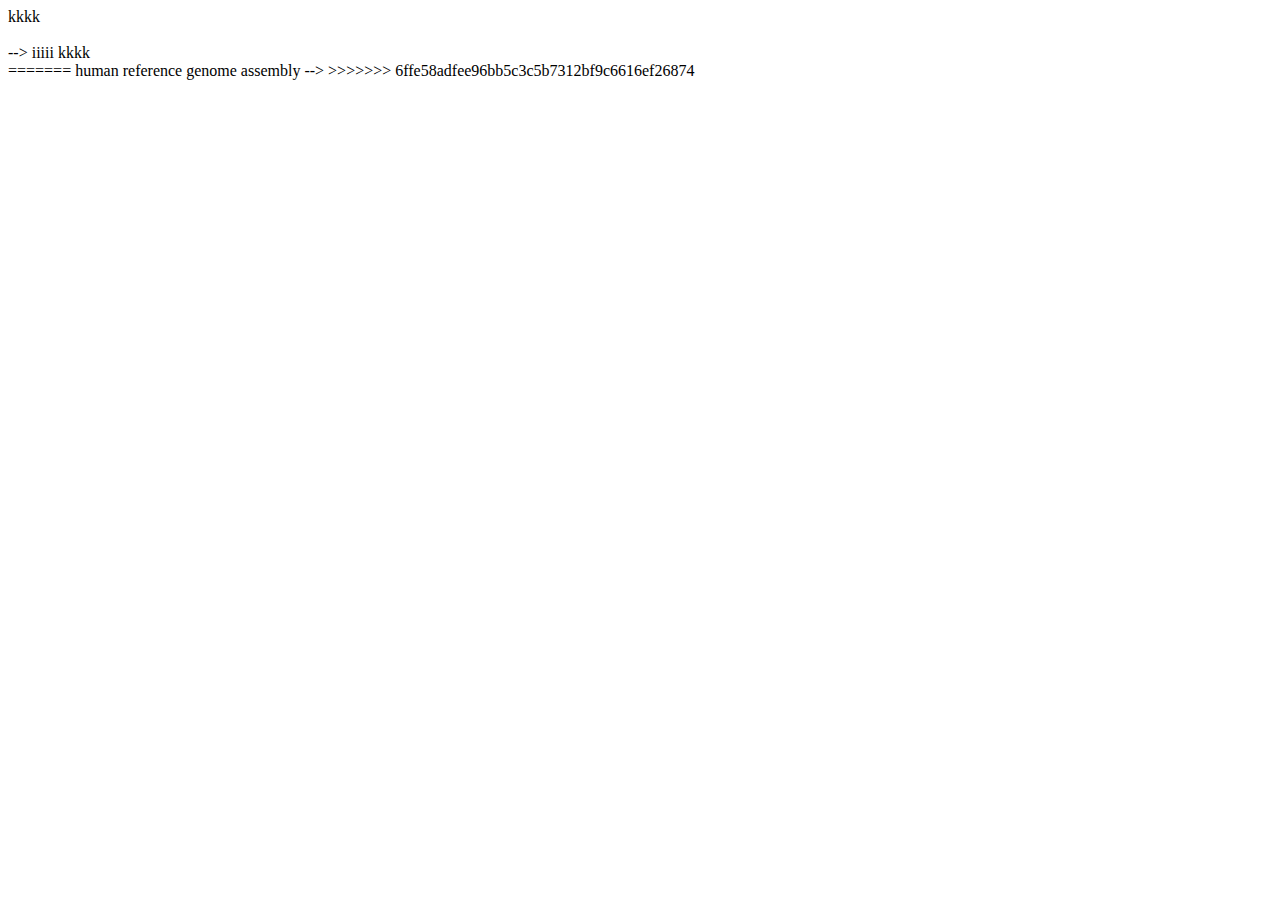
<file: home.html>
<html>
  <head>
    <!-- Docs: http://www.ncbi.nlm.nih.gov/tools/sviewer/embedding-api/ -->
<!--    <script type="text/javascript" src="http://www.ncbi.nlm.nih.gov/projects/sviewer/js/sviewer.js" id="autoload">
    linksList: [{
    name: 'string',
    type: 'Basic', // 'Extra', 'Basic', 'Download'
    html: 'www.google.com', // may be added by a preprocessor function
    links: [{
        label: string,
        link: string // url
      }]
    }]
    app.setTooltipPreprocessor(function(linksList)
    </script>
  -->
    <script type="text/javascript" src="http://www.ncbi.nlm.nih.gov/projects/sviewer/js/sviewer.js"; id="autoload">
      linksList: [{name: "XXX", type: 'Basic', html: 'wwww.google.com'}];
      //linksList: [{name: "XXX", type: 'Basic', html: 'wwww.google.com'}];
      //document.write(linksList);
      //document.write('dddd')
      //var app = SeqView.App.findAppByDivId('sv1');
      //app.setTooltipPreprocessor(function(linksList) {
        //for (var i = linksList.length -1; i>=0; i--) {
          //document.write(linksList[i])
        //}
      //});
    </script>
  </head>
  <body>
    <script>
      document.write('kkkk')
    </script>

    <div id="some-id" <class="SeqViewerApp">
      <a href="?embedded=true&id=NC_000001.10&url=ftp://ftp.ncbi.nlm.nih.gov/toolbox/gbench/samples/UCSCGenes_exon20.short.bed&url=ftp://ftp.ncbi.nlm.nih.gov/toolbox/gbench/samples/UCSCGenes_exon20.bed&tn=Some%20USCS%20genes&tn=Some%20other%20genes&v=660932:2480277"></a>
      <br/> 
    </div>

    <div id="sv1" class="SeqViewerApp">
      <!--<script>
        //linksList: [{name: "XXX", type: 'Basic', html: 'wwww.google.com'}];
        //document.write(linksList);
        //document.write('dddd')
        //var app = SeqView.App.findAppByDivId('sv1');
        //app.setTooltipPreprocessor(function(linksList)); //{
          //for (var i = linksList.length -1; i>=0; i--) {
          //  document.write(linksList[i])
        //}
      //});
      </script> -->
      <a href="?embedded=true&id=823671856"><a>
    </div> -->

    <script>
      document.write('iiiii')
    </script>

    <script>
      document.write('lllll')
      var app = SeqView.App.findAppByDivId("sv1");
      app.setTooltipPreprocessor(function(linksList) {
        for (var i = linksList.length - 1; i >= 0; i--) {
          if (i % 3 == 0) linksList.splice(i, 1);
        }
      };
      document.write(linksList);
    </script>

    <script>
      document.write('kkkk')
    </script>


    <div id="sv2" class="SeqViewerApp">
      <!--<script>
        //linksList: [{name: "XXX", type: 'Basic', html: 'wwww.google.com'}];
        //document.write(linksList);
        //document.write('dddd')
        //var app = SeqView.App.findAppByDivId('sv1');
        //app.setTooltipPreprocessor(function(linksList)); //{
          //for (var i = linksList.length -1; i>=0; i--) {
          //  document.write(linksList[i])
        //}
      //});
      </script>-->
      <a href="?embedded=true&id=823671856"><a>
    </div>
    <!--
    <div id="sv1" class="SeqViewerApp">
      <!-- NC_000001.11 is chromosome 1 in GRCh38, the current
<<<<<<< HEAD
      human reference genome assembly
      <a href="?embedded=true&id=823671856"><a>

    </div>

  -->
<!--    <script type="text/javascript" src="http://www.ncbi.nlm.nih.gov/projects/sviewer/js/sviewer.js">
      linksList: [{name: "XXX", type: 'Basic', html: 'wwww.google.com'}]
      var app = SeqView.App.findAppByDivId('sv1');
      app.setTooltipPreprocessor(function(linksList));
    </script>
    <!-- <div id='sv1'></div>

    <script type="text/javascript">
    var SeqViewOnReady = function() 
      { var app = new SeqView.App(‘sv1’);
      app.load(‘embedded=true&id=823671856’) };
    </script> -->

  </body>
</html>

=======
      human reference genome assembly -->
      <a href="?embedded=true&id=823671856&mk=30||00ff00&url=ftp://ftp.ncbi.nlm.nih.gov/toolbox/gbench/samples/UCSCGenes_exon20.bed"><a>
      </div>
    </body>
  </html>
>>>>>>> 6ffe58adfee96bb5c3c5b7312bf9c6616ef26874
</file>
